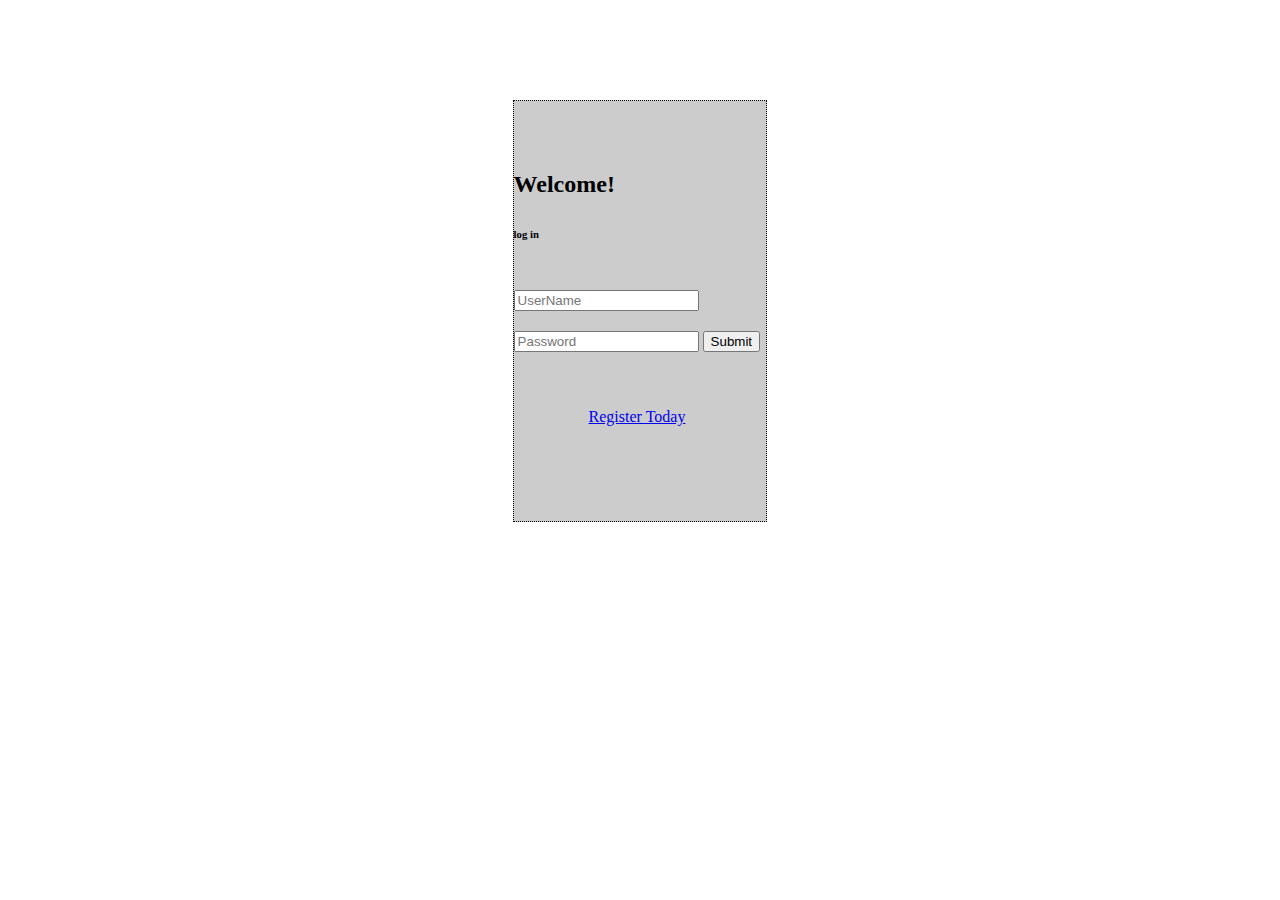
<file: index.html>
<!DOCTYPE html>
<html>
<head>
	<meta charset="utf-8">
	<meta name="viewport" content="width=device-width, initial-scale=1">
	<title></title>
	<!-- ANIMATE CSS -->
	<link rel="stylesheet" type="text/css" href="css/animate.css">
	<!-- FONTAWESOME-->
	<link rel="stylesheet" type="text/css" href="https://maxcdn.bootstrapcdn.com/font-awesome/4.7.0/css/font-awesome.min.css">
	<!-- BOOTSTRAP 4 -->
  	<link rel="stylesheet" href="https://maxcdn.bootstrapcdn.com/bootstrap/4.0.0-beta/css/bootstrap.min.css" integrity="sha384-/Y6pD6FV/Vv2HJnA6t+vslU6fwYXjCFtcEpHbNJ0lyAFsXTsjBbfaDjzALeQsN6M" crossorigin="anonymous">
	<!-- CUSTOM -->
	<link href="https://fonts.googleapis.com/css?family=Josefin+Slab|Lobster" rel="stylesheet">
	<link href="https://fonts.googleapis.com/css?family=Raleway:400,900" rel="stylesheet">
	<link rel="stylesheet" type="text/css" href="css/main.css">
	<link rel='register' type='text/html' href='register.html'>
</head>
<body>

<div class='login text-center row'>
	<div class='grey '>
		<h2>Welcome!</h2>
		<h6>log in</h6>

		<form>
			<input id='userName' class='d-block' placeholder='UserName'>
			<input id='password' class='d-block' placeholder='Password'>
			<button type='button' onclick='login()'>Submit</button>
		</form>

		<p><a href='register.html'>Register Today</a></p>
	</div>
</div>






<!-- SCRIPTS -->
	<!-- JQUERY -->
  	<!-- <script src="js/jquery.min.js"></script> -->
	<!-- BOOTSTRAP -->
	<script src="https://code.jquery.com/jquery-3.2.1.slim.min.js" integrity="sha384-KJ3o2DKtIkvYIK3UENzmM7KCkRr/rE9/Qpg6aAZGJwFDMVNA/GpGFF93hXpG5KkN" crossorigin="anonymous"></script>
  	<script src="https://cdnjs.cloudflare.com/ajax/libs/popper.js/1.11.0/umd/popper.min.js" integrity="sha384-b/U6ypiBEHpOf/4+1nzFpr53nxSS+GLCkfwBdFNTxtclqqenISfwAzpKaMNFNmj4" crossorigin="anonymous"></script>
  	<script src="https://maxcdn.bootstrapcdn.com/bootstrap/4.0.0-beta/js/bootstrap.min.js" integrity="sha384-h0AbiXch4ZDo7tp9hKZ4TsHbi047NrKGLO3SEJAg45jXxnGIfYzk4Si90RDIqNm1" crossorigin="anonymous"></script>
	<!-- CUSTOM -->
	<script type="text/javascript" src="js/main.js"></script>
</body>
</html>
</file>
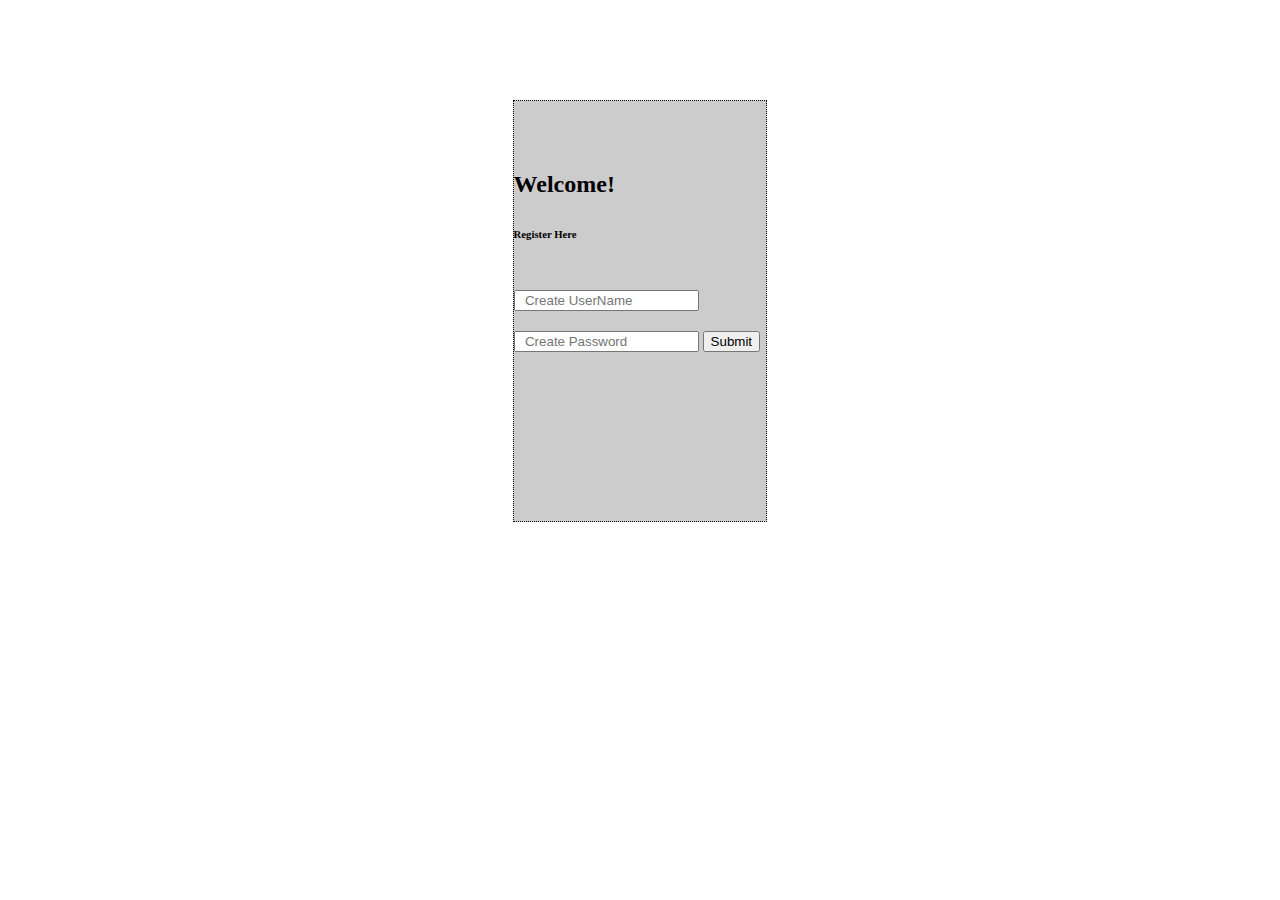
<file: register.html>
<!DOCTYPE html>
<html>
<head>
	<meta charset="utf-8">
	<meta name="viewport" content="width=device-width, initial-scale=1">
	<title></title>
	<!-- ANIMATE CSS -->
	<link rel="stylesheet" type="text/css" href="css/animate.css">
	<!-- FONTAWESOME-->
	<link rel="stylesheet" type="text/css" href="https://maxcdn.bootstrapcdn.com/font-awesome/4.7.0/css/font-awesome.min.css">
	<!-- BOOTSTRAP 4 -->
  	<link rel="stylesheet" href="https://maxcdn.bootstrapcdn.com/bootstrap/4.0.0-beta/css/bootstrap.min.css" integrity="sha384-/Y6pD6FV/Vv2HJnA6t+vslU6fwYXjCFtcEpHbNJ0lyAFsXTsjBbfaDjzALeQsN6M" crossorigin="anonymous">
	<!-- CUSTOM -->
	<link href="https://fonts.googleapis.com/css?family=Josefin+Slab|Lobster" rel="stylesheet">
	<link href="https://fonts.googleapis.com/css?family=Raleway:400,900" rel="stylesheet">
	<link rel="stylesheet" type="text/css" href="css/register.css">
</head>


<body>

<div class='login text-center row'>
	<div class='grey '>
		<h2>Welcome!</h2>
		<h6>Register Here</h6>

		<form>
			<input id='newUserName' class='d-block' placeholder='  Create UserName'>
			<input id='newPassword' class='d-block' placeholder='  Create Password'>
			<button type='button' onclick='register()'>Submit</button>
		</form>

	</div>

</div>
	


<!-- SCRIPTS -->
	<!-- JQUERY -->
  	<!-- <script src="js/jquery.min.js"></script> -->
	<!-- BOOTSTRAP -->
	<script src="https://code.jquery.com/jquery-3.2.1.slim.min.js" integrity="sha384-KJ3o2DKtIkvYIK3UENzmM7KCkRr/rE9/Qpg6aAZGJwFDMVNA/GpGFF93hXpG5KkN" crossorigin="anonymous"></script>
  	<script src="https://cdnjs.cloudflare.com/ajax/libs/popper.js/1.11.0/umd/popper.min.js" integrity="sha384-b/U6ypiBEHpOf/4+1nzFpr53nxSS+GLCkfwBdFNTxtclqqenISfwAzpKaMNFNmj4" crossorigin="anonymous"></script>
  	<script src="https://maxcdn.bootstrapcdn.com/bootstrap/4.0.0-beta/js/bootstrap.min.js" integrity="sha384-h0AbiXch4ZDo7tp9hKZ4TsHbi047NrKGLO3SEJAg45jXxnGIfYzk4Si90RDIqNm1" crossorigin="anonymous"></script>
	<!-- CUSTOM -->
	<script type="text/javascript" src="js/register.js"></script>
</body>



</html>
</file>
<file: css/main.css>
h2{
	margin-bottom: 30px;
}

h6{
	margin-bottom:40px;
}

p{
	position: relative;
	top: 30px;
	left:75px;
}
input{
	margin: 10px auto;
}

.login{
	margin-top: 100px;

}

.grey{
	background-color: #cccccc;
	border: 1px dotted black;
	width:20%;
	height: 370px;
	margin: 0 auto;
	padding-top: 50px;
}
</file>
<file: css/register.css>
h2{
	margin-bottom: 30px;
}

h6{
	margin-bottom:40px;
}

p{
	position: relative;
	top: 30px;
	left:75px;
}
input{
	margin: 10px auto;
}

.login{
	margin-top: 100px;

}

.grey{
	background-color: #cccccc;
	border: 1px dotted black;
	width:20%;
	height: 370px;
	margin: 0 auto;
	padding-top: 50px;
}
</file>
